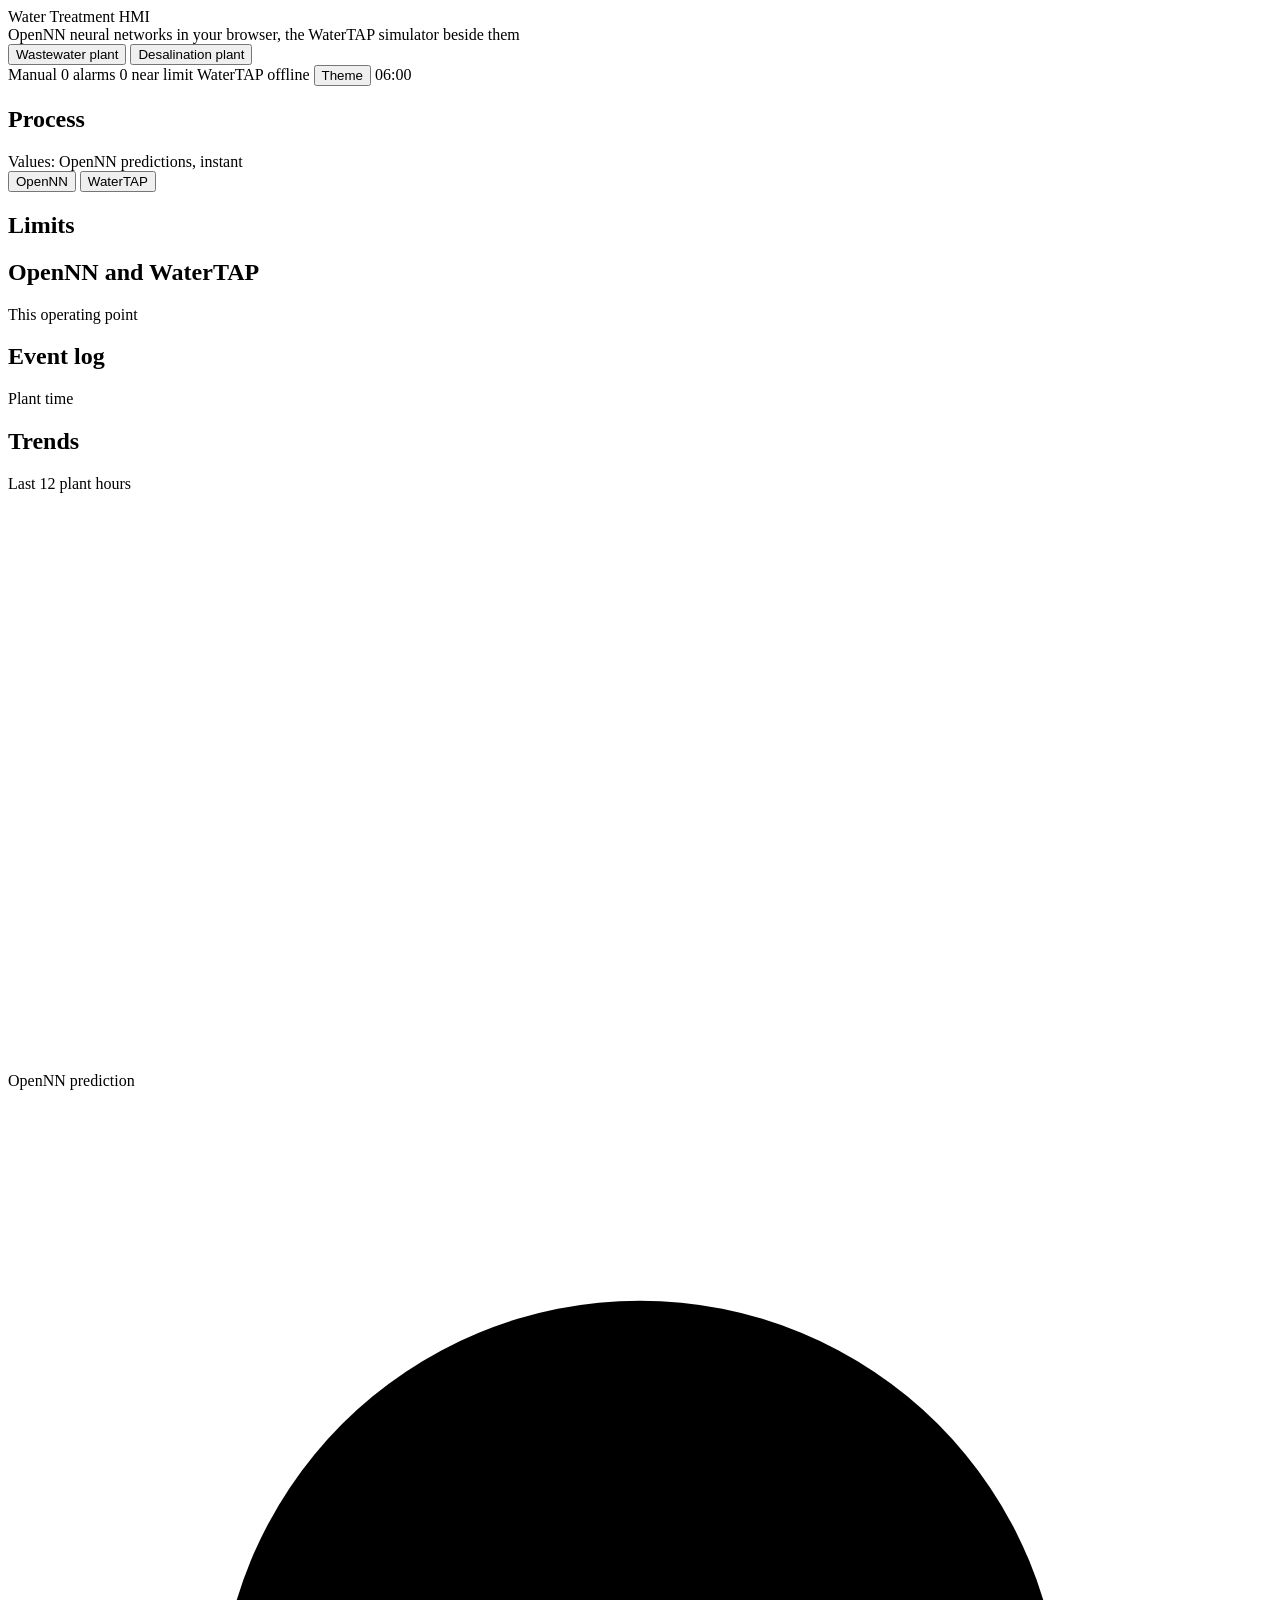
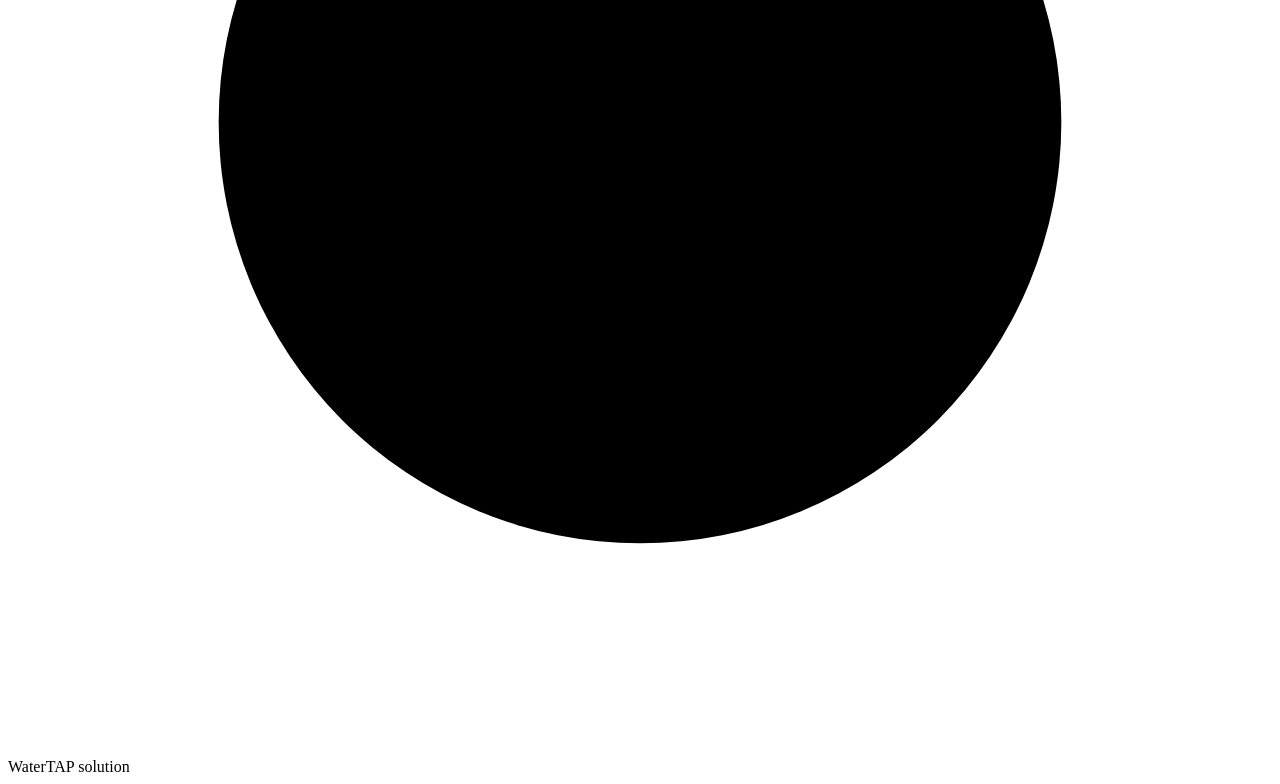
<file: to_show/src/index.html>
<!doctype html>
<html lang="en">
<head>
<meta charset="utf-8">
<meta name="viewport" content="width=device-width, initial-scale=1, viewport-fit=cover">
<title>OpenNN Water Treatment HMI</title>
<meta name="description" content="Interactive control-room view of a wastewater plant and a desalination plant, driven by OpenNN neural networks running in the browser next to the WaterTAP simulator, with set-points optimized by OpenNN and checked in WaterTAP.">
<link rel="preconnect" href="https://fonts.googleapis.com">
<link rel="preconnect" href="https://fonts.gstatic.com" crossorigin>
<link rel="stylesheet" href="https://fonts.googleapis.com/css2?family=IBM+Plex+Mono:wght@400;500&family=IBM+Plex+Sans+Condensed:wght@500;600&family=IBM+Plex+Sans:wght@400;500;600&display=swap" media="print" onload="this.media='all'">
<style>
/*__STYLE__*/
</style>
</head>
<body>
<div class="wrap">
  <header class="topbar">
    <div class="brand">
      <span class="brand-mark" aria-hidden="true"></span>
      <div>
        <div class="brand-name">Water Treatment HMI</div>
        <div class="brand-sub">OpenNN neural networks in your browser, the WaterTAP simulator beside them</div>
      </div>
    </div>
    <nav class="tabs" role="tablist" aria-label="Plant">
      <button type="button" role="tab" id="tab-bsm2" data-plant="bsm2" aria-selected="true">Wastewater plant</button>
      <button type="button" role="tab" id="tab-ro" data-plant="ro" aria-selected="false">Desalination plant</button>
    </nav>
    <div class="status-strip">
      <span class="pill" id="mode-pill">Manual</span>
      <span class="chip" id="alarm-count">0 alarms</span>
      <span class="chip" id="warn-count">0 near limit</span>
      <span class="chip sim-chip" id="sim-chip">WaterTAP offline</span>
      <button type="button" class="btn small sim-start" id="sim-start" hidden>Start WaterTAP</button>
      <button type="button" class="theme-toggle" id="theme-toggle" aria-label="Switch colour theme">Theme</button>
      <span class="clock num" id="clock" aria-label="Plant time">06:00</span>
    </div>
  </header>

  <div class="banner" id="alarm-banner" role="status" aria-live="polite"></div>

  <main class="layout">
    <div class="main-col">
      <section class="panel process" aria-labelledby="process-title">
        <div class="panel-head">
          <h2 id="process-title">Process</h2>
          <div class="process-tools">
            <span class="note" id="process-note">Values: OpenNN predictions, instant</span>
            <div class="segmented source" role="group" aria-label="Values shown in the diagram">
              <button type="button" id="src-nn" aria-pressed="true">OpenNN</button>
              <button type="button" id="src-sim" aria-pressed="false">WaterTAP</button>
            </div>
          </div>
        </div>
        <div class="diagram" id="diagram"></div>
        <div class="legend" id="legend"></div>
      </section>
      <section class="kpis" id="kpis" aria-label="Key performance indicators"></section>
      <section id="proposal" aria-live="polite"></section>
    </div>

    <aside class="panel controls" aria-label="Operation">
      <div class="block" id="disturbance-block"></div>
      <div class="block" id="setpoint-block"></div>
      <div class="block" id="optimizer-block"></div>
    </aside>
  </main>

  <section class="lower">
    <div class="panel" id="limits-panel">
      <div class="panel-head"><h2 id="limits-title">Limits</h2><span class="note" id="limits-note"></span></div>
      <div class="limits" id="limits"></div>
    </div>
    <div class="panel" id="check-panel">
      <div class="panel-head"><h2>OpenNN and WaterTAP</h2><span class="note">This operating point</span></div>
      <div class="check" id="check"></div>
    </div>
    <div class="panel" id="events-panel">
      <div class="panel-head"><h2>Event log</h2><span class="note">Plant time</span></div>
      <ul class="events" id="events"></ul>
    </div>
    <div class="panel trends" id="trends">
      <div class="panel-head"><h2>Trends</h2>
        <span class="note trend-key" id="trend-note">
          <span>Last 12 plant hours</span>
          <span class="key"><svg class="key-line" viewBox="0 0 22 10" aria-hidden="true"><line class="c-line" x1="1" y1="5" x2="21" y2="5"/></svg>OpenNN prediction</span>
          <span class="key"><svg class="key-dot" viewBox="0 0 12 12" aria-hidden="true"><circle class="c-sim" cx="6" cy="6" r="4"/></svg>WaterTAP solution</span>
          <span class="key" id="trend-auto" hidden><svg class="key-line" viewBox="0 0 22 10" aria-hidden="true"><line class="c-ceiling" x1="1" y1="5" x2="21" y2="5"/></svg>AUTO line (limit less margin)</span>
          <span class="key trend-sim" id="trend-sim" aria-live="polite"></span>
        </span>
      </div>
      <div class="trend-grid" id="trend-grid"></div>
      <p class="trend-why" id="trend-why" hidden></p>
    </div>
  </section>

  <footer class="about" id="about"></footer>
</div>

<script id="plant-data" type="application/json">__DATA__</script>
<script id="model-src">
/*__MODEL__*/
</script>
<script id="optimizer-src">
/*__OPTIMIZER__*/
</script>
<script>
/*__APP__*/
</script>
</body>
</html>
</file>
